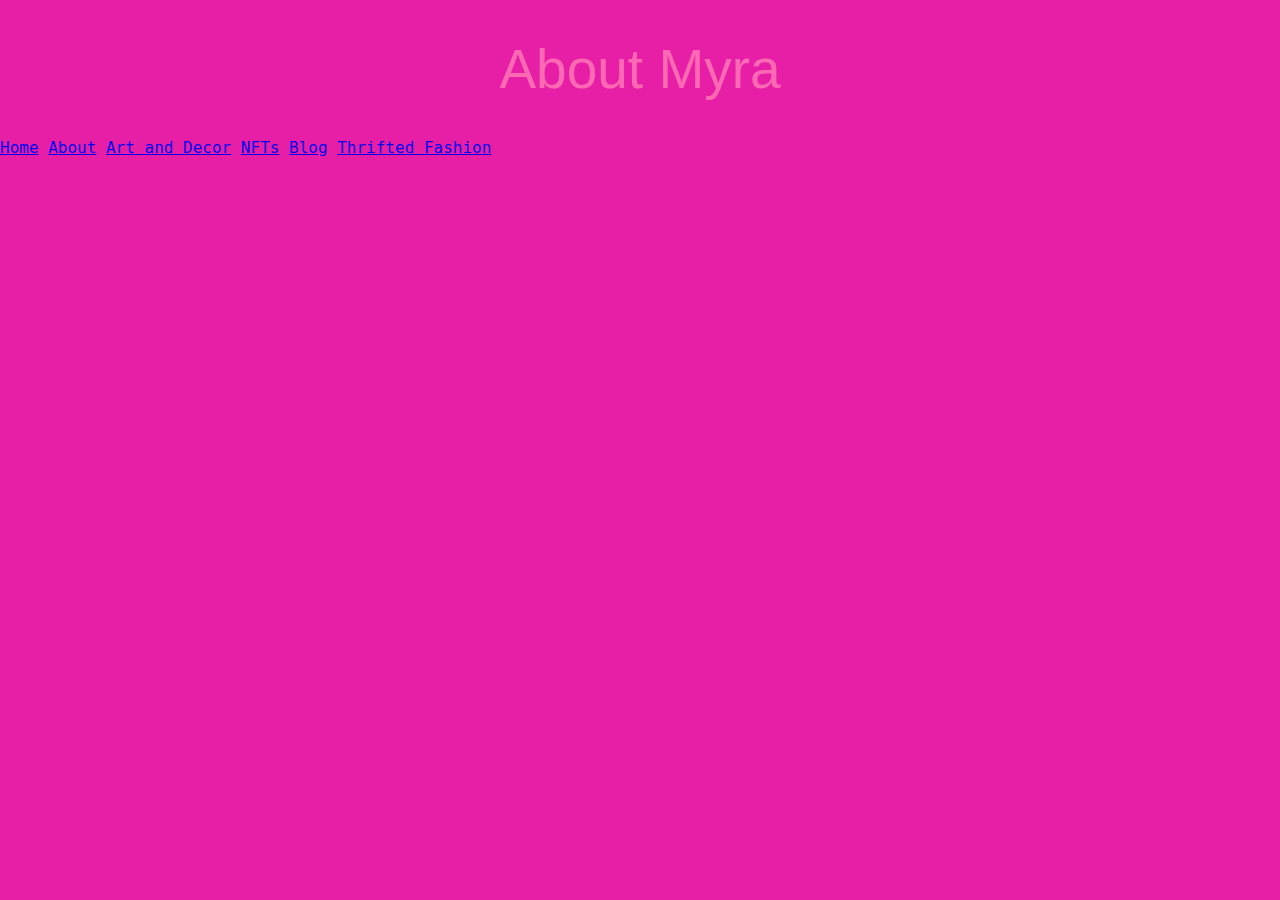
<file: about.html>
<!DOCTYPE html>
<html lang="en">
<head>
    <meta charset="UTF-8">
    <meta http-equiv="X-UA-Compatible" content="IE=edge">
    <meta name="viewport" content="width=device-width, initial-scale=1.0">
    <title>About Myra</title>

    <link rel="stylesheet" href="styles.css">

</head>
<body>
    <h1>About Myra</h1>
    <a href="index.html">Home</a>
    <a href="about.html">About</a>
    <a href="art.html">Art and Decor</a>
    <a href="nft.html">NFTs</a>
    <a href="blog.html">Blog</a>
    <a href="fashion.html">Thrifted Fashion</a>
    
</body>
</html>
</file>
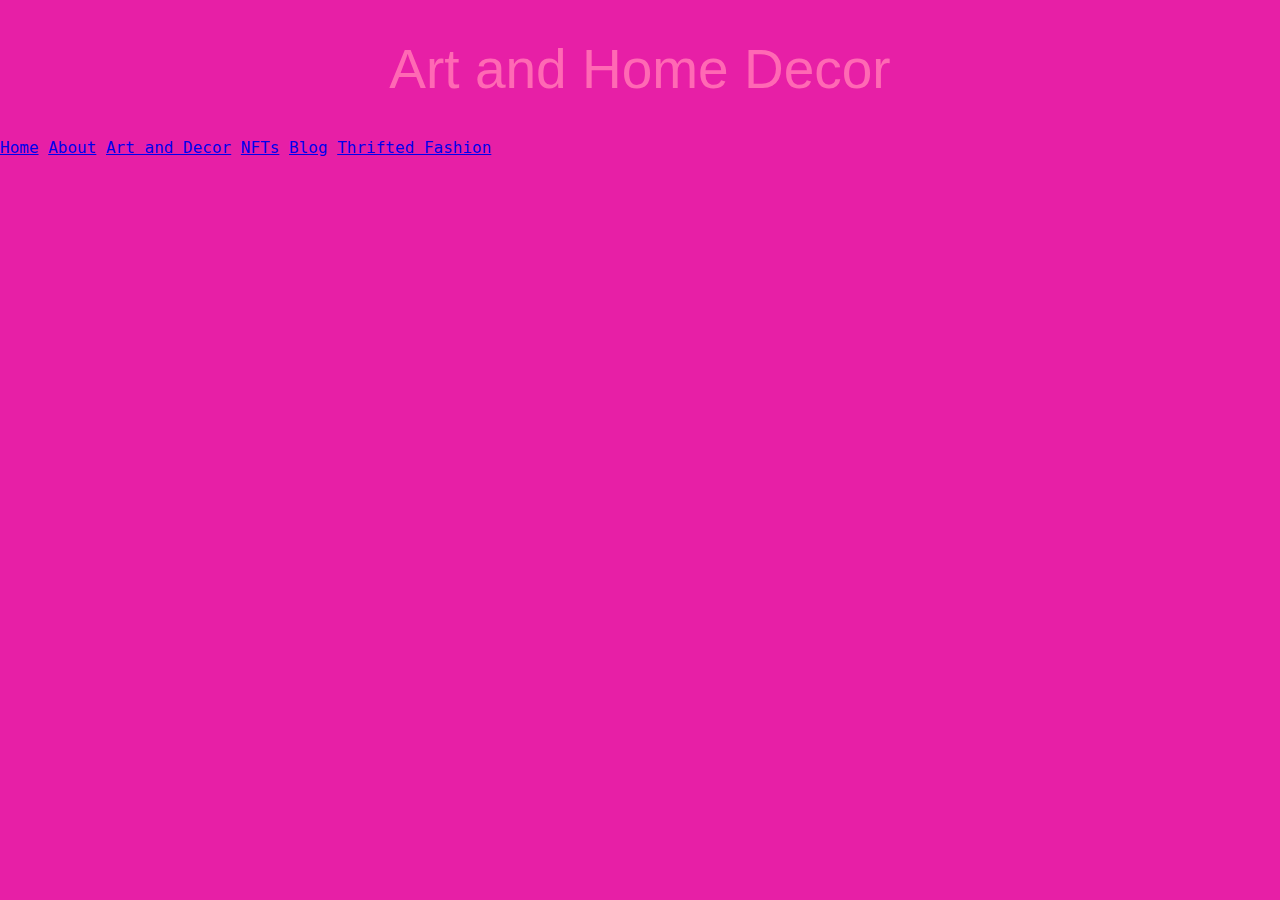
<file: art.html>
<!DOCTYPE html>
<html lang="en">
<head>
    <meta charset="UTF-8">
    <meta http-equiv="X-UA-Compatible" content="IE=edge">
    <meta name="viewport" content="width=device-width, initial-scale=1.0">
    <title>Art & Decor</title>

    <link rel="stylesheet" href="styles.css">

</head>
<body>
    <h1>Art and Home Decor</h1>
    <a href="index.html">Home</a>
    <a href="about.html">About</a>
    <a href="art.html">Art and Decor</a>
    <a href="nft.html">NFTs</a>
    <a href="blog.html">Blog</a>
    <a href="fashion.html">Thrifted Fashion</a>
</body>
</html>
</file>
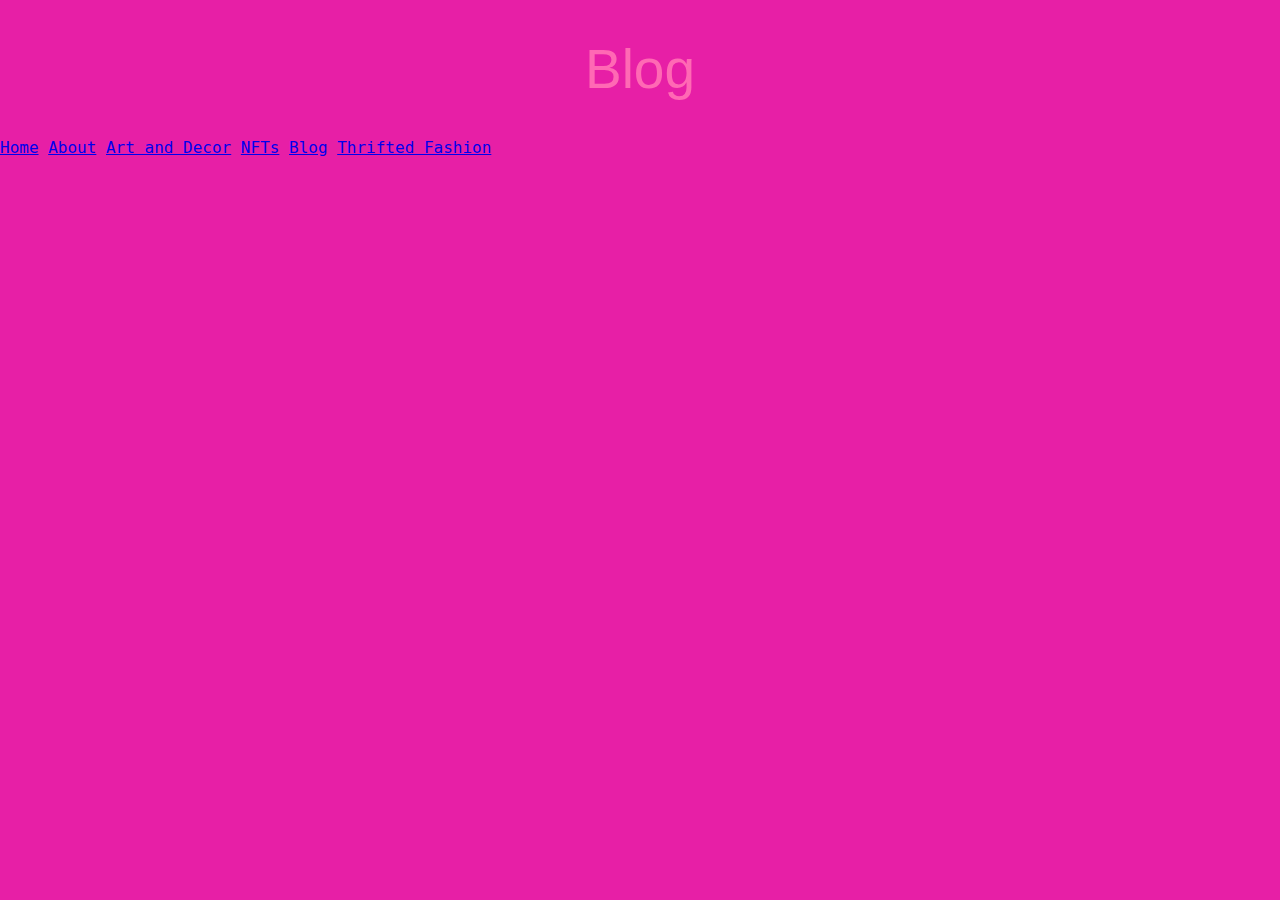
<file: blog.html>
<!DOCTYPE html>
<html lang="en">
<head>
    <meta charset="UTF-8">
    <meta http-equiv="X-UA-Compatible" content="IE=edge">
    <meta name="viewport" content="width=device-width, initial-scale=1.0">
    <title>Blog</title>

    <link rel="stylesheet" href="styles.css">
    
</head>
<body>
    <h1>Blog</h1>
    <a href="index.html">Home</a>
    <a href="about.html">About</a>
    <a href="art.html">Art and Decor</a>
    <a href="nft.html">NFTs</a>
    <a href="blog.html">Blog</a>
    <a href="fashion.html">Thrifted Fashion</a>
</body>
</html>
</file>
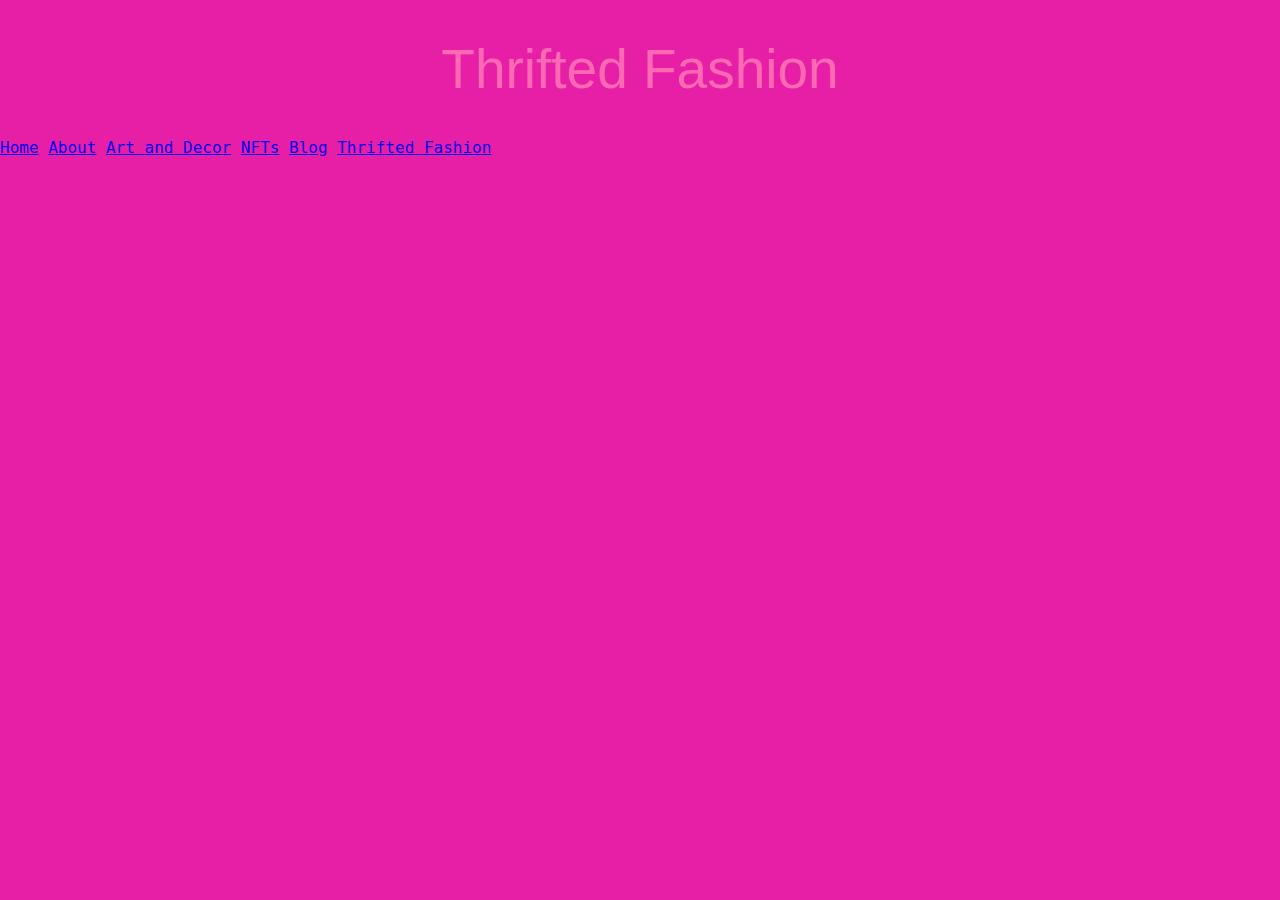
<file: fashion.html>
<!DOCTYPE html>
<html lang="en">
<head>
    <meta charset="UTF-8">
    <meta http-equiv="X-UA-Compatible" content="IE=edge">
    <meta name="viewport" content="width=device-width, initial-scale=1.0">
    <title>Thrifted Fashion</title>

    <link rel="stylesheet" href="styles.css">

</head>
<body>
    <h1>Thrifted Fashion</h1>
    <a href="index.html">Home</a>
    <a href="about.html">About</a>
    <a href="art.html">Art and Decor</a>
    <a href="nft.html">NFTs</a>
    <a href="blog.html">Blog</a>
    <a href="fashion.html">Thrifted Fashion</a>
</body>
</html>
</file>
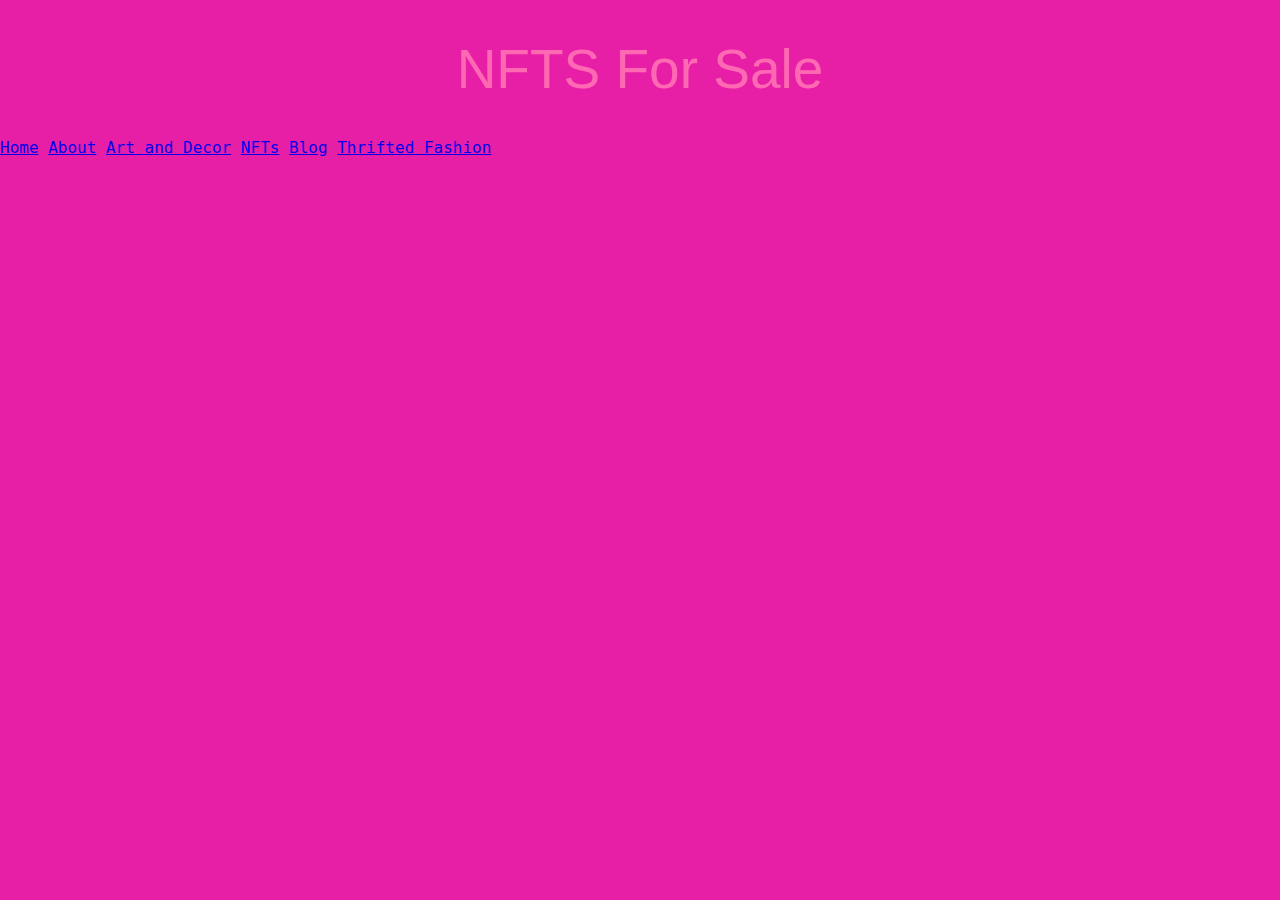
<file: nft.html>
<!DOCTYPE html>
<html lang="en">
<head>
    <meta charset="UTF-8">
    <meta http-equiv="X-UA-Compatible" content="IE=edge">
    <meta name="viewport" content="width=device-width, initial-scale=1.0">
    <title>NFTs by Myra</title>

    <link rel="stylesheet" href="styles.css">
    
</head>
<body>
    <h1>NFTS For Sale</h1>
    <a href="index.html">Home</a>
    <a href="about.html">About</a>
    <a href="art.html">Art and Decor</a>
    <a href="nft.html">NFTs</a>
    <a href="blog.html">Blog</a>
    <a href="fashion.html">Thrifted Fashion</a>
</body>
</html>
</file>
<file: styles.css>
body {
    background: rgb(231,31,166);
    /* background: radial-gradient(circle, rgba(231,31,166,1) 0%, rgba(110,9,121,1) 55%, rgba(0,212,255,1) 100%); */
    margin: 0px;
    font-family: 'Share Tech Mono', monospace;
    /* font-family: 'Rubik Moonrocks', sans-serif; */
}

h1 {
    font-family: Arial, Helvetica, sans-serif;
    font-size: 55px;
    font-weight: 100;
    text-align: center;
    color: hotpink;
}

.img_mfs_logo {
    display: block;
    margin-left: auto;
    margin-right: auto;
    width: 777px

}

/* common nav styles */
.navigation-wrapper {
    height: 190px;
    background: radial-gradient(circle, rgba(231,31,166,1) 0%, rgba(110,9,121,1) 55%, rgba(0,212,255,1) 100%);
    /* background-color: #9D00FF; */
    color: #62FF00;
    display: flex;
    justify-content: space-between;
    align-items: center;
    padding: 60px 100px;

}

.navigation-wrapper > .left-column { 
    display:flex;
    align-items: center;
}

.navigation-wrapper > .left-column > .icon {
    margin-right: 15px;
}

.navigation-wrapper > .left-column > .icon i {
    font-size: 2em;
}

.navigation-wrapper > .left-column > .contact-hours-wrapper {
   display: grid;
   grid-template-columns: 1fr;
   grid-gap: 10px;
}

.navigation-wrapper > .contact-hours-wrapper > .hours {
    font-family: 'Rubik Moonrocks', sans-serif;
}

.links-wrapper > .nav-link a {
    font-family: 'Rubik Moonrocks', sans-serif;
    color: #15f4ee
}


.navigation-wrapper > .center-column {
    display: grid;
    grid-template-columns: 1fr;
    grid-gap: 42px;
    width: 500px;
}

.navigation-wrapper > .center-column > .banner-image {
    display: flex;
    justify-content: center;
}

.navigation-wrapper > .center-column > .banner-image img {
    width: 150px;
    height: 100%;
    border-radius: 50%;
}

.links-wrapper {
    display: flex;
    justify-content: space-between;
    align-items: center;
}

.links-wrapper > .nav-link {
    width: 70px;
    text-align: center;
} 

.links-wrapper > .nav-link a {
    font-family: 'Rubik Moonrocks', sans-serif;
    color: #cbcbcb;
    text-decoration: none;
    transition: 0.5s;
}

.links-wrapper > .nav-link a:hover {
    color: #cea135;
    letter-spacing: 2px;
}

.navigation-wrapper > .right-column {
    display: flex;
    align-items: center;
}

.navigation-wrapper > .right-column >.address-wrapper {
    font-family: 'Rubik Moonrocks', sans-serif;
    color: #ff44cc;
    text-align: right;
}
</file>
